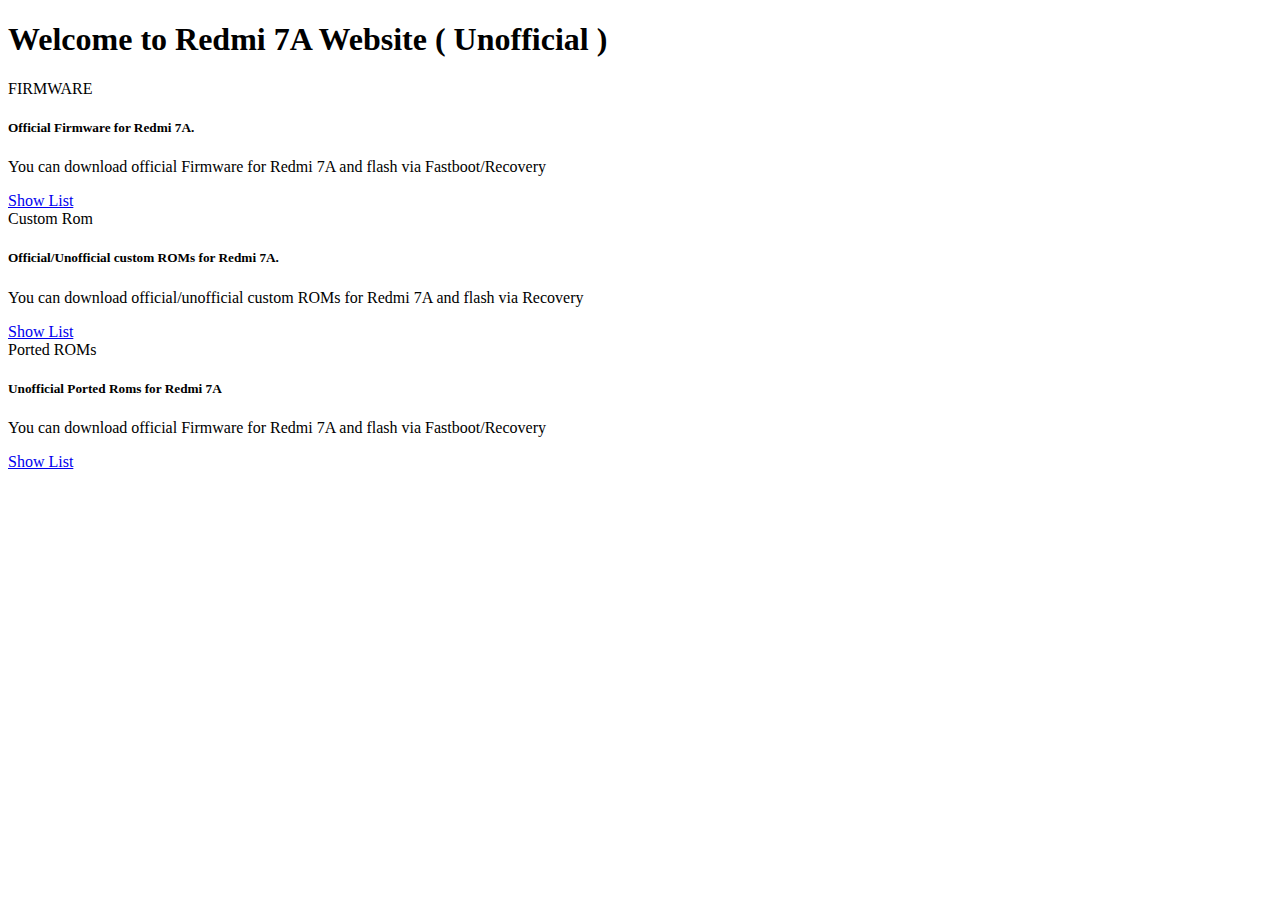
<file: index.html>
<!doctype html>
<html lang="en">
  <head>
    <!-- Required meta tags -->
    <meta charset="utf-8">
    <meta name="viewport" content="width=device-width, initial-scale=1">

    <!-- Bootstrap CSS -->
    <link href="https://cdn.jsdelivr.net/npm/bootstrap@5.1.3/dist/css/bootstrap.min.css" rel="stylesheet" integrity="sha384-1BmE4kWBq78iYhFldvKuhfTAU6auU8tT94WrHftjDbrCEXSU1oBoqyl2QvZ6jIW3" crossorigin="anonymous">

    <title>Hello, world!</title>
  </head>
  <body>
    <h1>Welcome to Redmi 7A Website ( Unofficial )</h1>
<!-- firmware starts here-->
        <div class="card">
            <div class="card-header">
              FIRMWARE
            </div>
            <div class="card-body">
              <h5 class="card-title">Official Firmware for Redmi 7A.</h5>
              <p class="card-text">You can download official Firmware for Redmi 7A and flash via Fastboot/Recovery</p>
              <a href="firmware.html" class="btn btn-primary">Show List</a>
            </div>
          </div>
<!-- firmware ends here -->
<!-- custom roms start here -->
          <div class="card">
            <div class="card-header">
              Custom Rom
            </div>
            <div class="card-body">
              <h5 class="card-title">Official/Unofficial custom ROMs for Redmi 7A.</h5>
              <p class="card-text">You can download official/unofficial custom ROMs for Redmi 7A and flash via Recovery</p>
              <a href="#" class="btn btn-primary">Show List</a>
            </div>
          </div>
<!-- custom roms end here -->
          <div class="card">
            <div class="card-header">
              Ported ROMs
            </div>
            <div class="card-body">
              <h5 class="card-title">Unofficial Ported Roms for Redmi 7A</h5>
              <p class="card-text">You can download official Firmware for Redmi 7A and flash via Fastboot/Recovery</p>
              <a href="firmware.html" class="btn btn-primary">Show List</a>
            </div>
          </div>
    <!-- Optional JavaScript; choose one of the two! -->

    <!-- Option 1: Bootstrap Bundle with Popper -->
    <script src="https://cdn.jsdelivr.net/npm/bootstrap@5.1.3/dist/js/bootstrap.bundle.min.js" integrity="sha384-ka7Sk0Gln4gmtz2MlQnikT1wXgYsOg+OMhuP+IlRH9sENBO0LRn5q+8nbTov4+1p" crossorigin="anonymous"></script>

    <!-- Option 2: Separate Popper and Bootstrap JS -->
    <!--
    <script src="https://cdn.jsdelivr.net/npm/@popperjs/core@2.10.2/dist/umd/popper.min.js" integrity="sha384-7+zCNj/IqJ95wo16oMtfsKbZ9ccEh31eOz1HGyDuCQ6wgnyJNSYdrPa03rtR1zdB" crossorigin="anonymous"></script>
    <script src="https://cdn.jsdelivr.net/npm/bootstrap@5.1.3/dist/js/bootstrap.min.js" integrity="sha384-QJHtvGhmr9XOIpI6YVutG+2QOK9T+ZnN4kzFN1RtK3zEFEIsxhlmWl5/YESvpZ13" crossorigin="anonymous"></script>
    -->
  </body>
</html>
</file>
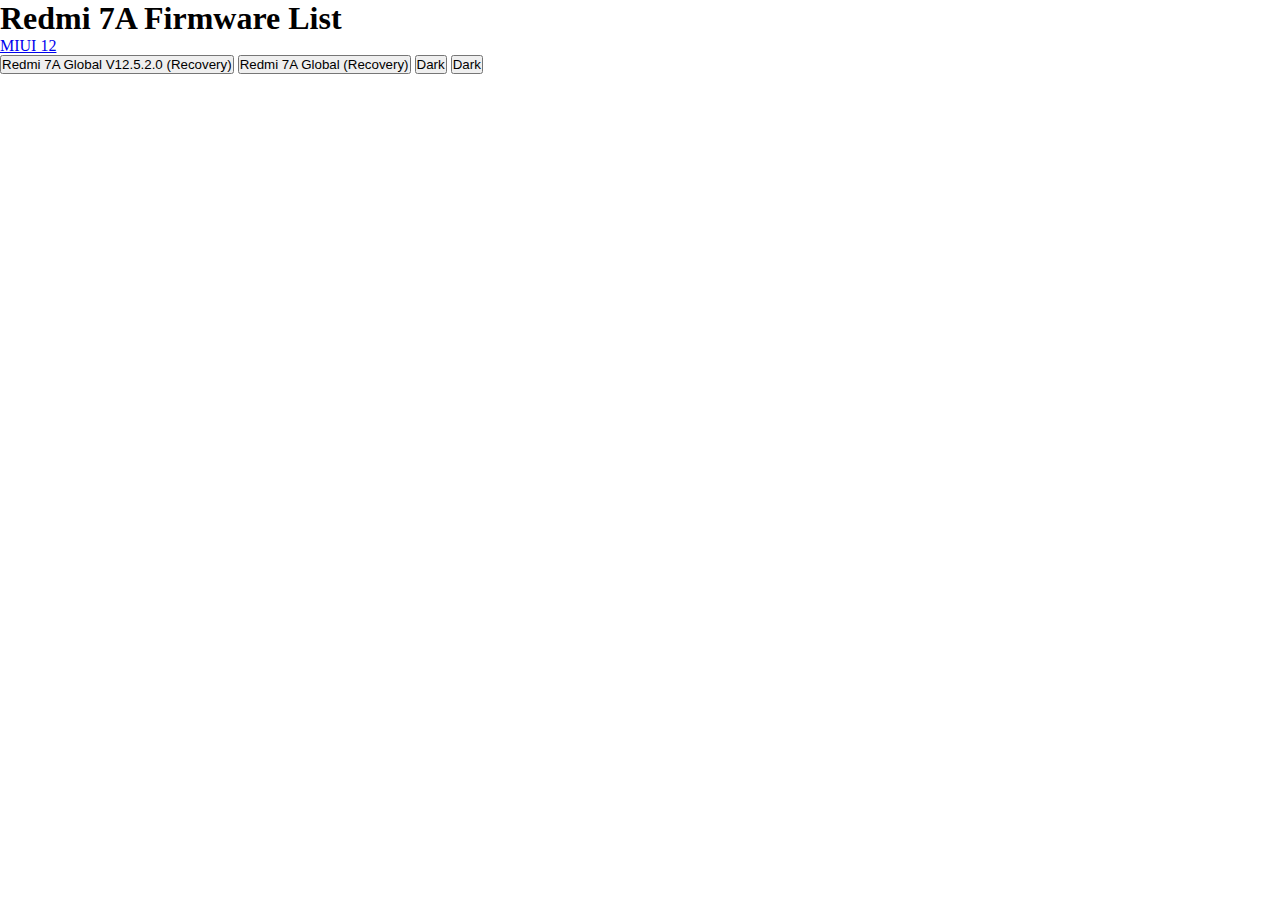
<file: firmware.html>
<!doctype html>
<html lang="en">
  <head>
    <!-- Required meta tags -->
    <meta charset="utf-8">
    <meta name="viewport" content="width=device-width, initial-scale=1">

    <!-- Bootstrap CSS -->
    <link href="https://cdn.jsdelivr.net/npm/bootstrap@5.1.3/dist/css/bootstrap.min.css" rel="stylesheet" integrity="sha384-1BmE4kWBq78iYhFldvKuhfTAU6auU8tT94WrHftjDbrCEXSU1oBoqyl2QvZ6jIW3" crossorigin="anonymous">
    <link rel="stylesheet" href="style.css">
    <title>Hello, world!</title>
  </head>
  <body>
    <h1>Redmi 7A Firmware List</h1>
    <p>
        <a class="btn btn-primary" data-bs-toggle="collapse" href="#collapseExample" role="button" aria-expanded="false" aria-controls="collapseExample">
        MIUI 12
        </a>
      </p>
      <div class="collapse" id="collapseExample">
        <div class="card card-body">
            <button href="" type="button" class="btn btn-outline-dark">Redmi 7A Global V12.5.2.0 (Recovery)</button>
            <button href="" type="button" class="btn btn-outline-dark">Redmi 7A Global (Recovery)</button>
            <button href="" type="button" class="btn btn-outline-dark">Dark</button>
            <button href="" type="button" class="btn btn-outline-dark">Dark</button>
        </div>
      </div>
    <!-- Optional JavaScript; choose one of the two! -->

    <!-- Option 1: Bootstrap Bundle with Popper -->
    <script src="https://cdn.jsdelivr.net/npm/bootstrap@5.1.3/dist/js/bootstrap.bundle.min.js" integrity="sha384-ka7Sk0Gln4gmtz2MlQnikT1wXgYsOg+OMhuP+IlRH9sENBO0LRn5q+8nbTov4+1p" crossorigin="anonymous"></script>

    <!-- Option 2: Separate Popper and Bootstrap JS -->
    <!--
    <script src="https://cdn.jsdelivr.net/npm/@popperjs/core@2.10.2/dist/umd/popper.min.js" integrity="sha384-7+zCNj/IqJ95wo16oMtfsKbZ9ccEh31eOz1HGyDuCQ6wgnyJNSYdrPa03rtR1zdB" crossorigin="anonymous"></script>
    <script src="https://cdn.jsdelivr.net/npm/bootstrap@5.1.3/dist/js/bootstrap.min.js" integrity="sha384-QJHtvGhmr9XOIpI6YVutG+2QOK9T+ZnN4kzFN1RtK3zEFEIsxhlmWl5/YESvpZ13" crossorigin="anonymous"></script>
    -->
  </body>
</html>
</file>
<file: style.css>
*{
    margin: 0;
    padding: 0;
}

.btn btn-primary{
    padding-left: 20px;
}
</file>
